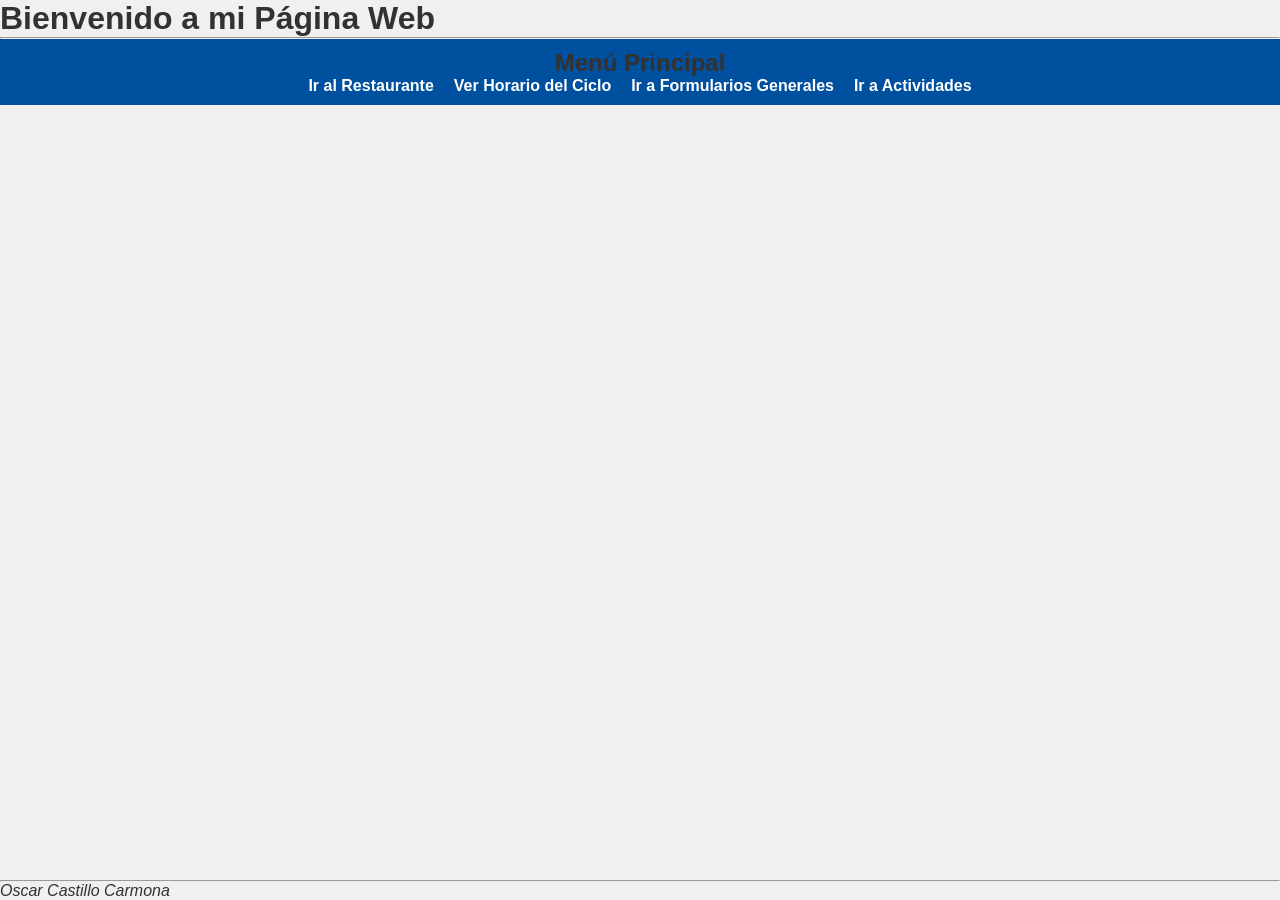
<file: index.html>
<!DOCTYPE html>
<html lang="es">
<head>
    <link rel="stylesheet" href="css/styles.css">
    <meta charset="UTF-8">
    <meta name="author" content="Oscar Cas">
    <meta name="description" content="Página principal de las actividades">
    <meta name="keywords" content="actividades, html, restaurante, horario, formularios">
    <title>Mis Actividades</title>
</head>
<body>

    <header>
        <h1>Bienvenido a mi Página Web</h1>
        <hr>
    </header>

    <nav>
        <h2>Menú Principal</h2>
        <ul>
            <li><a href="Restaurante/index.html">Ir al Restaurante</a></li>
            <li><a href="horario/index.html">Ver Horario del Ciclo</a></li>
            <li><a href="Formularios/index.html">Ir a Formularios Generales</a></li>
            <li><a href="actividades/index.html">Ir a Actividades</a></li>
        </ul>
    </nav>

    <main>
        <p></p>
    </main>

    <footer>
        <hr>
        <p><i>Oscar Castillo Carmona</i></p>
    </footer>

</body>
</html>
</file>
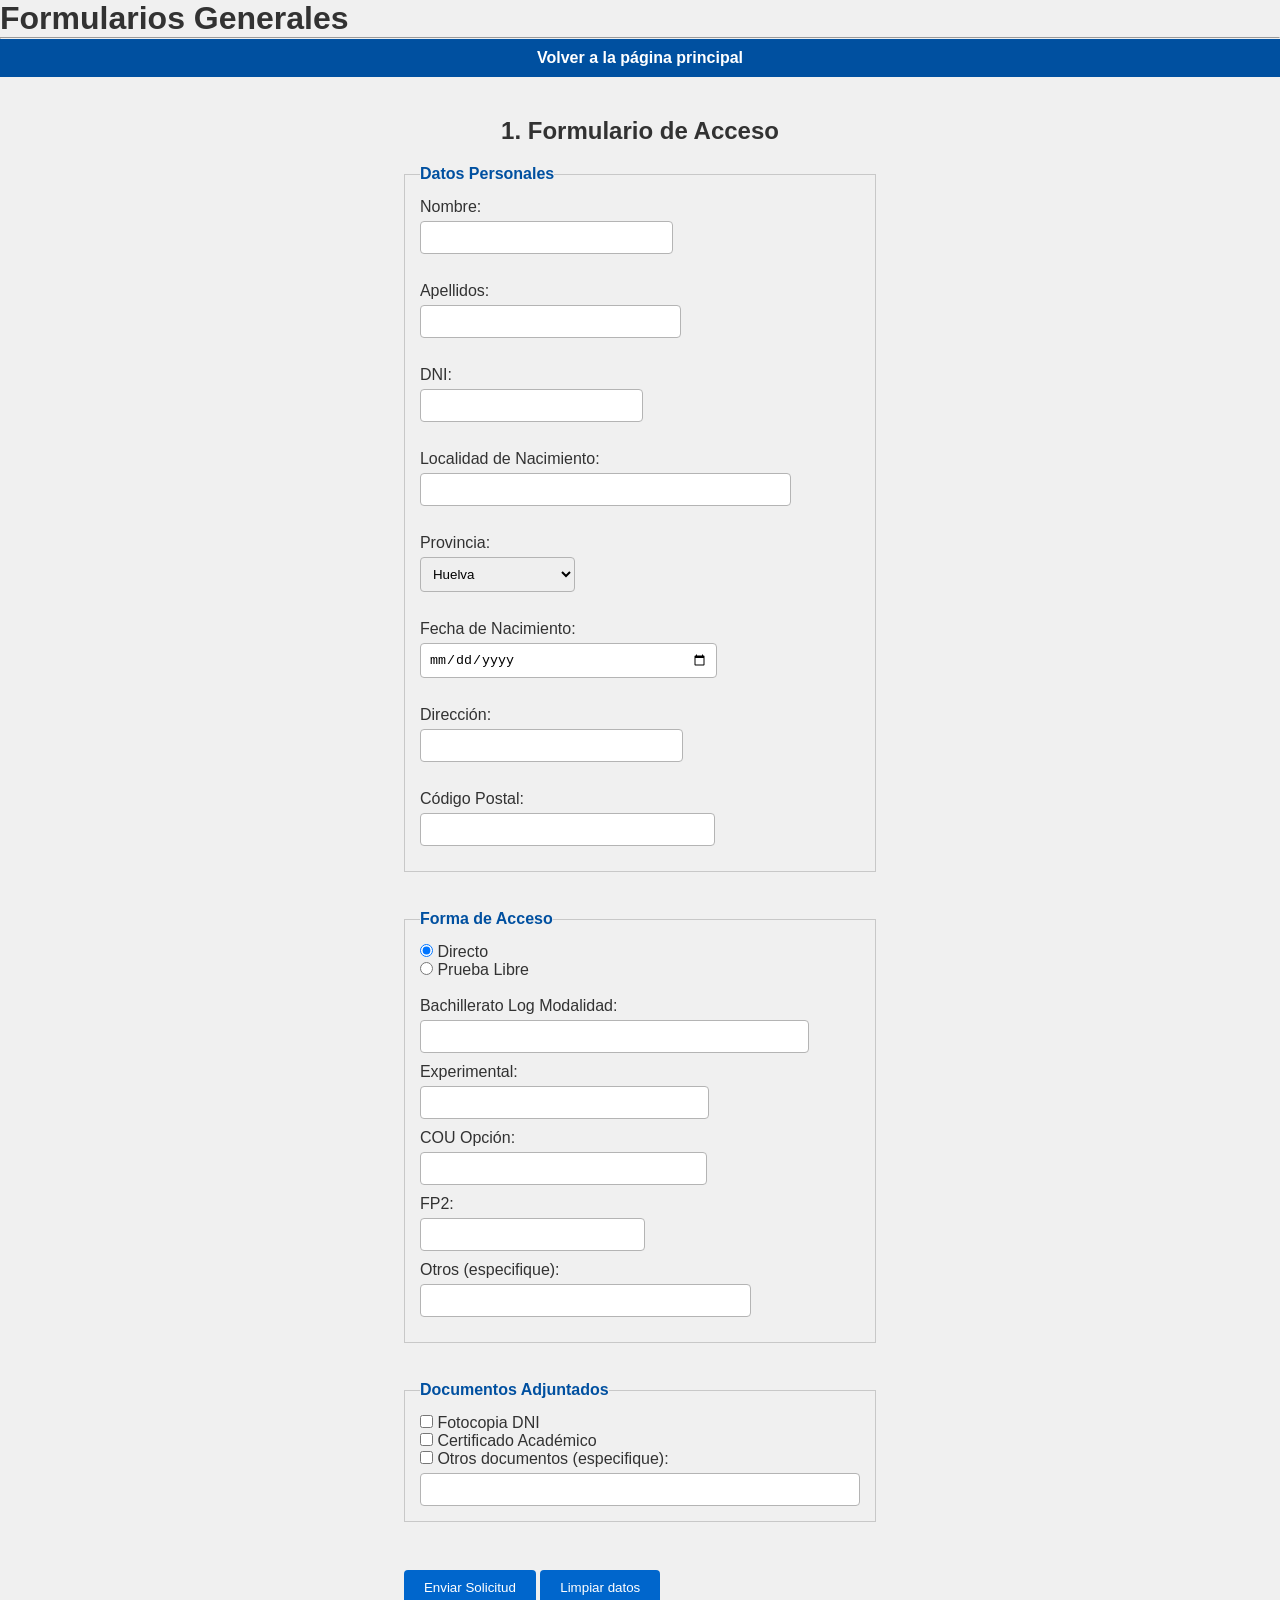
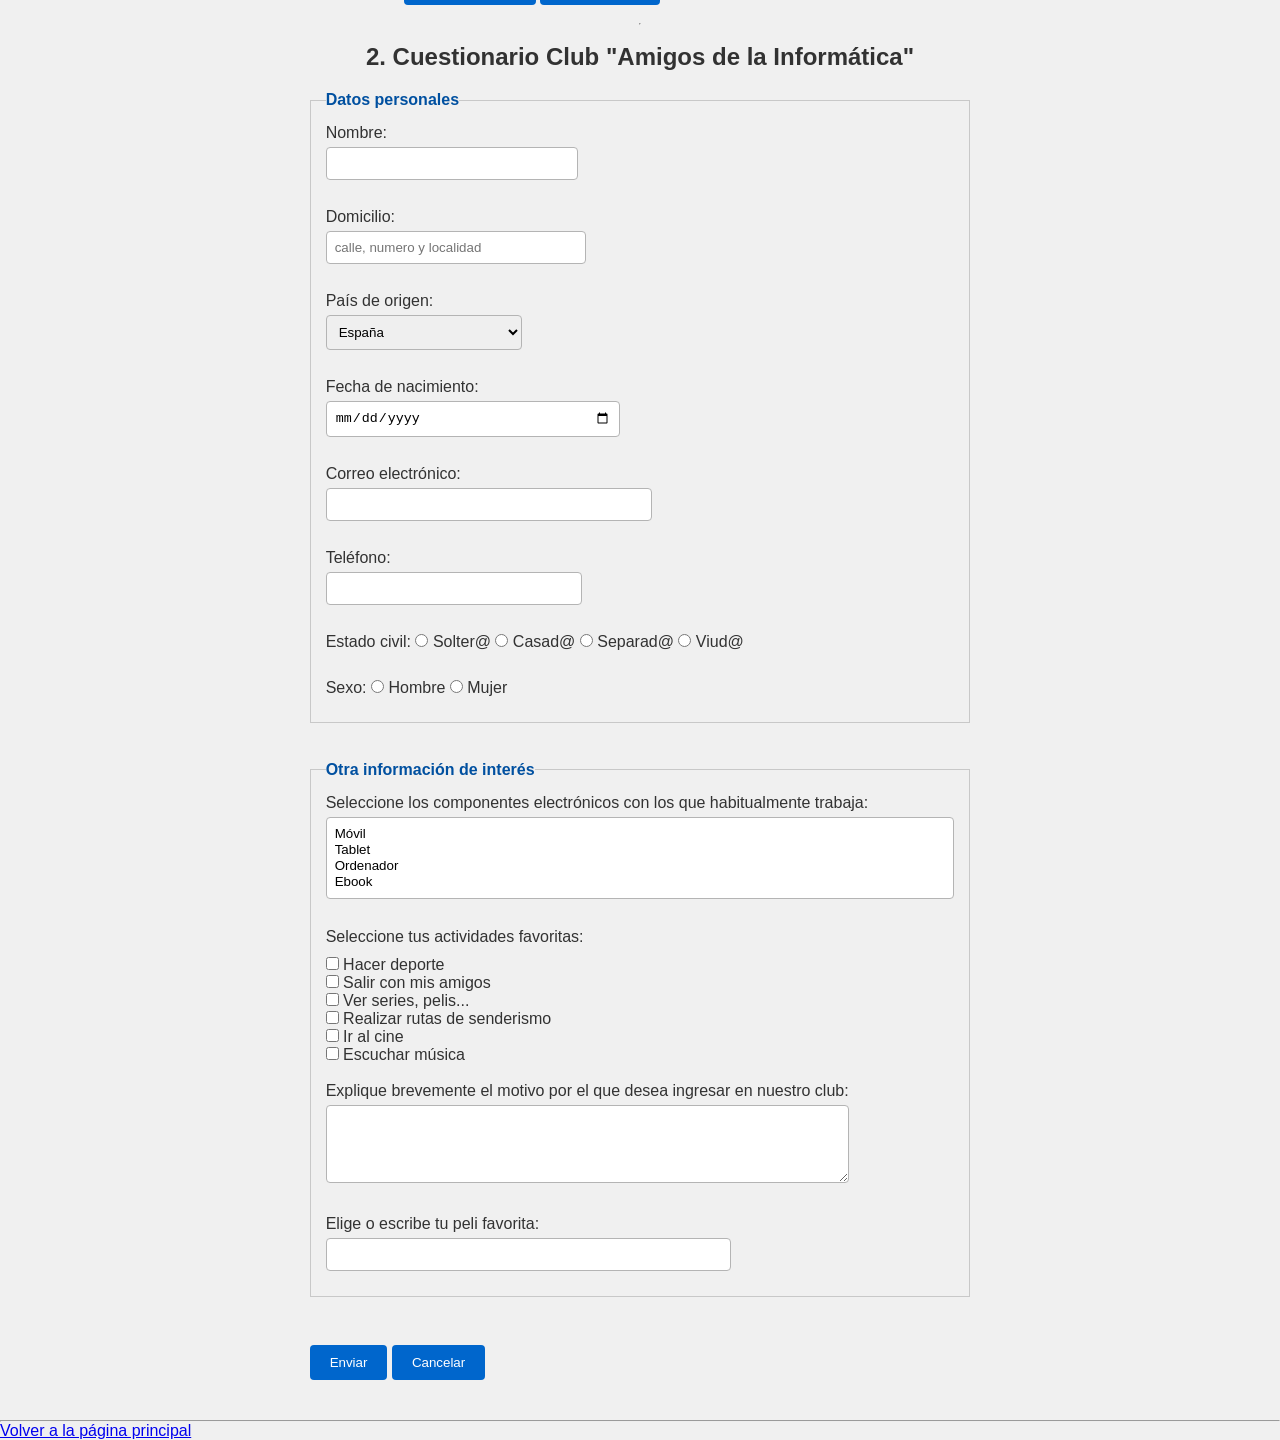
<file: Formularios/index.html>
<!DOCTYPE html>
<html lang="es">
<head>
    <link rel="stylesheet" href="css/styles.css">
    <meta charset="UTF-8">
    <meta name="author" content="Oscar Cas">
    <meta name="description" content="Formularios generales de acceso y club">
    <meta name="keywords" content="formularios, acceso, club, informatica">
    <title>Formularios Generales</title>
</head>
<body>

    <header>
        <h1>Formularios Generales</h1>
        <hr>
    </header>

    <nav>
        <p><a href="../index.html">Volver a la página principal</a></p>
    </nav>

    <main>
        <!-- FORMULARIO 1: DATOS PERSONALES -->
        <h2>1. Formulario de Acceso</h2>
        <form action="#" method="post">
            <fieldset>
                <legend>Datos Personales</legend>
                <label>Nombre: <input type="text" name="nombre"></label><br><br>
                <label>Apellidos: <input type="text" name="apellidos"></label><br><br>
                <label>DNI: <input type="text" name="dni"></label><br><br>
                <label>Localidad de Nacimiento: <input type="text" name="localidad"></label><br><br>
                <label>Provincia: 
                    <select name="provincia">
                        <option value="huelva">Huelva</option>
                        <option value="sevilla">Sevilla</option>
                        <option value="madrid">Madrid</option>
                    </select>
                </label><br><br>
                <label>Fecha de Nacimiento: <input type="date" name="fecha"></label><br><br>
                <label>Dirección: <input type="text" name="direccion"></label><br><br>
                <label>Código Postal: <input type="text" name="cp"></label>
            </fieldset>
            <br>
            <fieldset>
                <legend>Forma de Acceso</legend>
                <input type="radio" name="acceso" value="directo" checked> Directo<br>
                <input type="radio" name="acceso" value="prueba"> Prueba Libre<br><br>
                
                <label>Bachillerato Log Modalidad: <input type="text" name="bachillerato"></label><br>
                <label>Experimental: <input type="text" name="experimental"></label><br>
                <label>COU Opción: <input type="text" name="cou"></label><br>
                <label>FP2: <input type="text" name="fp2"></label><br>
                <label>Otros (especifique): <input type="text" name="otros"></label>
            </fieldset>
            <br>
            <fieldset>
                <legend>Documentos Adjuntados</legend>
                <input type="checkbox" name="fotocopia" value="si"> Fotocopia DNI<br>
                <input type="checkbox" name="certificado" value="si"> Certificado Académico<br>
                <input type="checkbox" name="otros_doc" value="si"> Otros documentos (especifique): <input type="text" name="especifique">
            </fieldset>
            <br>
            <input type="submit" value="Enviar Solicitud">
            <input type="reset" value="Limpiar datos">
        </form>

        <br><hr><br>

        <!-- FORMULARIO 2: CLUB DE INFORMÁTICA -->
        <h2>2. Cuestionario Club "Amigos de la Informática"</h2>
        <form action="#" method="post">
            <fieldset>
                <legend>Datos personales</legend>
                <label>Nombre: <input type="text" name="nombre_club"></label><br><br>
                <label>Domicilio: <input type="text" name="domicilio" placeholder="calle, numero y localidad"></label><br><br>
                <label>País de origen: 
                    <select name="pais">
                        <option value="espana">España</option>
                        <option value="francia">Francia</option>
                    </select>
                </label><br><br>
                <label>Fecha de nacimiento: <input type="date" name="fecha_club"></label><br><br>
                <label>Correo electrónico: <input type="email" name="email"></label><br><br>
                <label>Teléfono: <input type="tel" name="telefono"></label><br><br>
                
                <label>Estado civil:</label>
                <input type="radio" name="estado" value="soltero"> Solter@
                <input type="radio" name="estado" value="casado"> Casad@
                <input type="radio" name="estado" value="separado"> Separad@
                <input type="radio" name="estado" value="viudo"> Viud@<br><br>
                
                <label>Sexo:</label>
                <input type="radio" name="sexo" value="hombre"> Hombre
                <input type="radio" name="sexo" value="mujer"> Mujer
            </fieldset>
            <br>
            <fieldset>
                <legend>Otra información de interés</legend>
                <label>Seleccione los componentes electrónicos con los que habitualmente trabaja:
                    <select name="componentes" multiple size="4">
                        <option value="movil">Móvil</option>
                        <option value="tablet">Tablet</option>
                        <option value="ordenador">Ordenador</option>
                        <option value="ebook">Ebook</option>
                    </select>
                </label><br><br>

                <label>Seleccione tus actividades favoritas:</label><br>
                <input type="checkbox" name="actividades" value="deporte"> Hacer deporte<br>
                <input type="checkbox" name="actividades" value="amigos"> Salir con mis amigos<br>
                <input type="checkbox" name="actividades" value="series"> Ver series, pelis...<br>
                <input type="checkbox" name="actividades" value="senderismo"> Realizar rutas de senderismo<br>
                <input type="checkbox" name="actividades" value="cine"> Ir al cine<br>
                <input type="checkbox" name="actividades" value="musica"> Escuchar música<br><br>

                <label>Explique brevemente el motivo por el que desea ingresar en nuestro club:<br>
                    <textarea name="motivo" rows="4" cols="50"></textarea>
                </label><br><br>

                <label>Elige o escribe tu peli favorita: <input type="text" name="peli"></label>
            </fieldset>
            <br>
            <input type="submit" value="Enviar">
            <input type="reset" value="Cancelar">
        </form>
    </main>

    <footer>
        <hr>
        <p><a href="../index.html">Volver a la página principal</a></p>
    </footer>

</body>
</html>
</file>
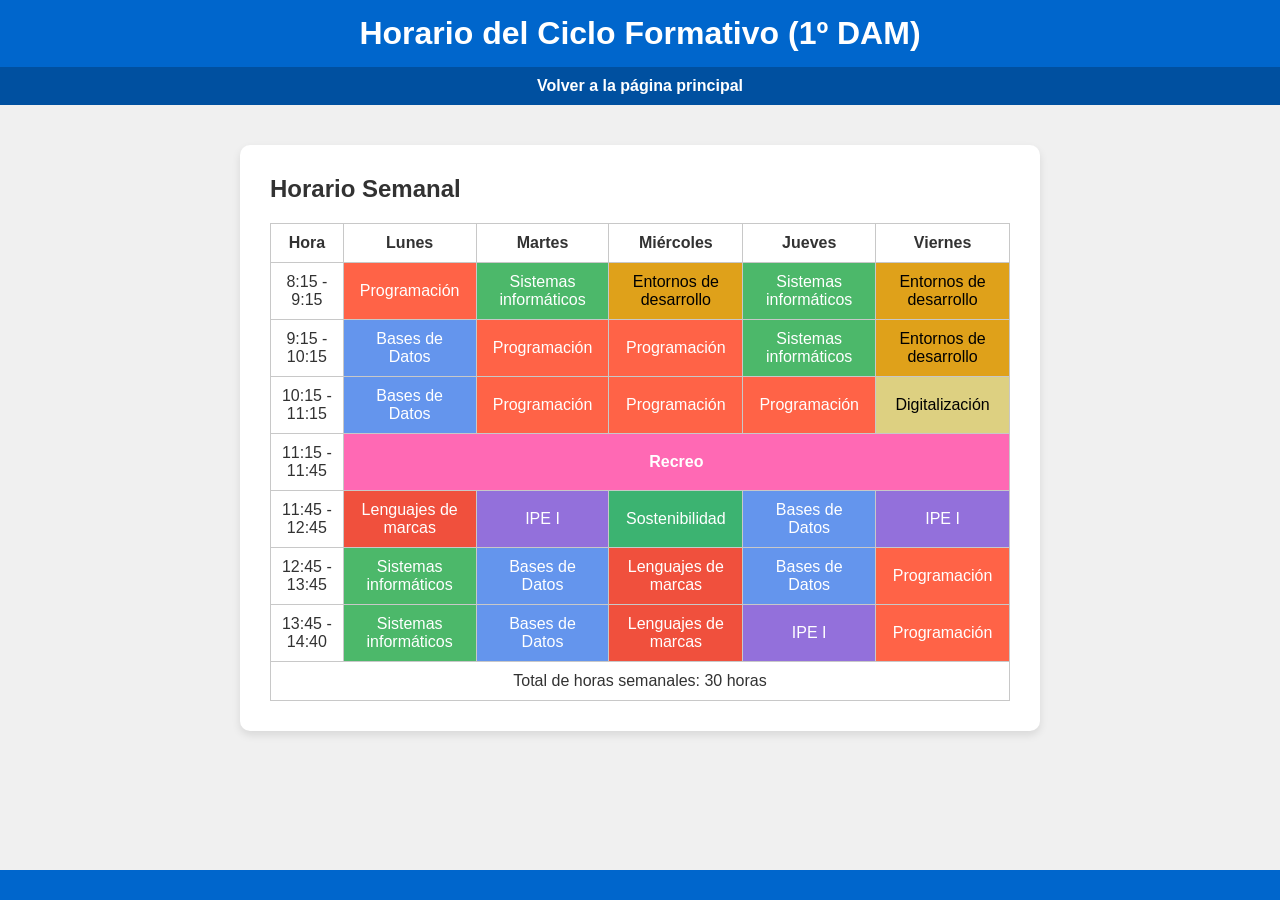
<file: horario/index.html>
<!DOCTYPE html>
<html lang="es">
<head>
    <link rel="stylesheet" href="css/styles.css">
    <meta charset="UTF-8">
    <meta name="author" content="Oscar Cas">
    <meta name="description" content="Horario del ciclo formativo 1º DAM">
    <meta name="keywords" content="horario, clases, ciclo, DAM">
    <title>Horario del Ciclo</title>
</head>
<body>

    <header class="estilo-cabecera-pie">
        <h1>Horario del Ciclo Formativo (1º DAM)</h1>
    </header>

    <nav>
        <ul>
            <li><a href="../index.html">Volver a la página principal</a></li>
        </ul>
    </nav>

    <main>
        <div class="contenedor-principal">
            <h2>Horario Semanal</h2>
            <table>
                <thead>
                    <tr>
                        <th>Hora</th>
                        <th>Lunes</th>
                        <th>Martes</th>
                        <th>Miércoles</th>
                        <th>Jueves</th>
                        <th>Viernes</th>
                    </tr>
                </thead>
                <tbody>
                    <!-- FILA 1 -->
                    <tr>
                        <td>8:15 - 9:15</td>
                        <td class="modulo-programacion">Programación</td>
                        <td class="modulo-sistemas">Sistemas informáticos</td>
                        <td class="modulo-entornos">Entornos de desarrollo</td>
                        <td class="modulo-sistemas">Sistemas informáticos</td>
                        <td class="modulo-entornos">Entornos de desarrollo</td>
                    </tr>
                    <!-- FILA 2 -->
                    <tr>
                        <td>9:15 - 10:15</td>
                        <td class="modulo-basesdatos">Bases de Datos</td>
                        <td class="modulo-programacion">Programación</td>
                        <td class="modulo-programacion">Programación</td>
                        <td class="modulo-sistemas">Sistemas informáticos</td>
                        <td class="modulo-entornos">Entornos de desarrollo</td>
                    </tr>
                    <!-- FILA 3 -->
                    <tr>
                        <td>10:15 - 11:15</td>
                        <td class="modulo-basesdatos">Bases de Datos</td>
                        <td class="modulo-programacion">Programación</td>
                        <td class="modulo-programacion">Programación</td>
                        <td class="modulo-programacion">Programación</td>
                        <td class="modulo-digitalizacion">Digitalización</td>
                    </tr>
                    <!-- FILA RECREO -->
                    <tr>
                        <td>11:15 - 11:45</td>
                        <td colspan="5" class="modulo-recreo">Recreo</td>
                    </tr>
                    <!-- FILA 5 -->
                    <tr>
                        <td>11:45 - 12:45</td>
                        <td class="modulo-lenguajes">Lenguajes de marcas</td>
                        <td class="modulo-ipe">IPE I</td>
                        <td class="modulo-sostenibilidad">Sostenibilidad</td>
                        <td class="modulo-basesdatos">Bases de Datos</td>
                        <td class="modulo-ipe">IPE I</td>
                    </tr>
                    <!-- FILA 6 -->
                    <tr>
                        <td>12:45 - 13:45</td>
                        <td class="modulo-sistemas">Sistemas informáticos</td>
                        <td class="modulo-basesdatos">Bases de Datos</td>
                        <td class="modulo-lenguajes">Lenguajes de marcas</td>
                        <td class="modulo-basesdatos">Bases de Datos</td>
                        <td class="modulo-programacion">Programación</td>
                    </tr>
                    <!-- FILA 7 -->
                    <tr>
                        <td>13:45 - 14:40</td>
                        <td class="modulo-sistemas">Sistemas informáticos</td>
                        <td class="modulo-basesdatos">Bases de Datos</td>
                        <td class="modulo-lenguajes">Lenguajes de marcas</td>
                        <td class="modulo-ipe">IPE I</td>
                        <td class="modulo-programacion">Programación</td>
                    </tr>
                </tbody>
                <tfoot>
                    <tr>
                        <td colspan="6">Total de horas semanales: 30 horas</td>
                    </tr>
                </tfoot>
            </table>
        </div>
    </main>

    <footer class="estilo-cabecera-pie">

    </footer>

</body>
</html>
</file>
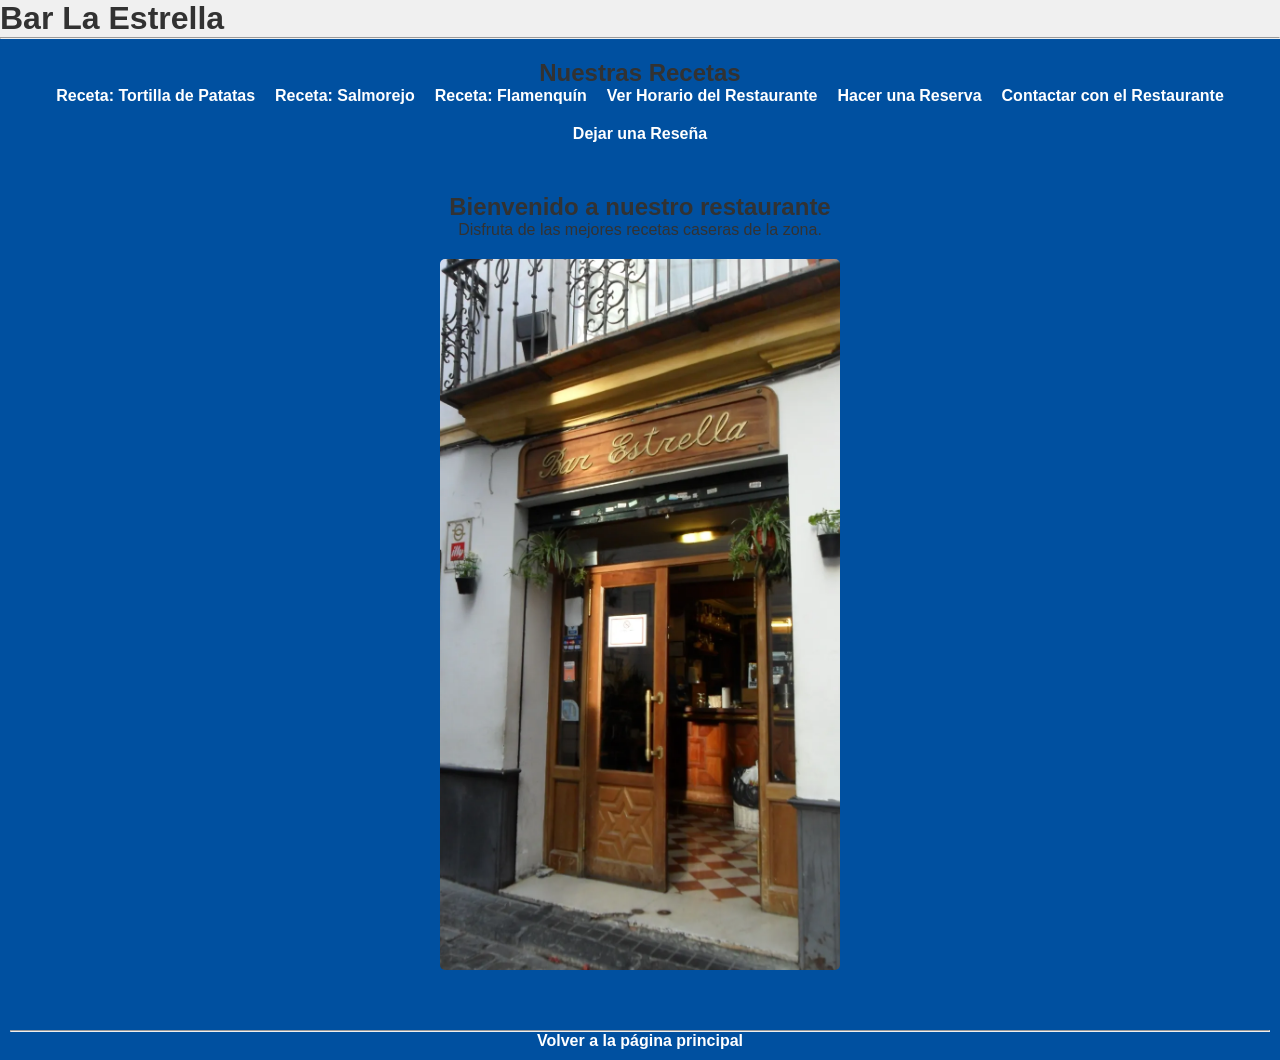
<file: Restaurante/index.html>
<!DOCTYPE html>
<html lang="es">
<head>
    <link rel="stylesheet" href="css/styles.css">
    <meta charset="UTF-8">
    <meta name="author" content="Oscar Cas">
    <meta name="description" content="Menú principal del Bar La Estrella">
    <meta name="keywords" content="restaurante, bar, recetas, tortilla, salmorejo, flamenquin, horario">
    <link rel="icon" href="img/favicon.png" type="image/png">
    <title>Bar La Estrella - Inicio</title>
</head>
<body>

    <header>
        <h1>Bar La Estrella</h1>
        <hr>
    </header>

    <nav>
            <nav>
        <h2>Nuestras Recetas</h2>
        <ul>
            <li><a href="tortillapatatas.html">Receta: Tortilla de Patatas</a></li>
            <li><a href="salmorejo.html">Receta: Salmorejo</a></li>
            <li><a href="flamenquin.html">Receta: Flamenquín</a></li>
            <li><a href="horario.html">Ver Horario del Restaurante</a></li>
            <li><a href="reserva.html">Hacer una Reserva</a></li>
            <li><a href="contacto.html">Contactar con el Restaurante</a></li>
            <li><a href="resena.html">Dejar una Reseña</a></li>
        </ul>
    </nav>

    <main>
        <h2>Bienvenido a nuestro restaurante</h2>
        <p>Disfruta de las mejores recetas caseras de la zona.</p>
        <img src="img/local.png" alt="Fachada del Bar La Estrella" width="400">
    </main>

    <footer>
        <hr>
        <p><a href="../index.html">Volver a la página principal</a></p>
    </footer>

</body>
</html>
</file>
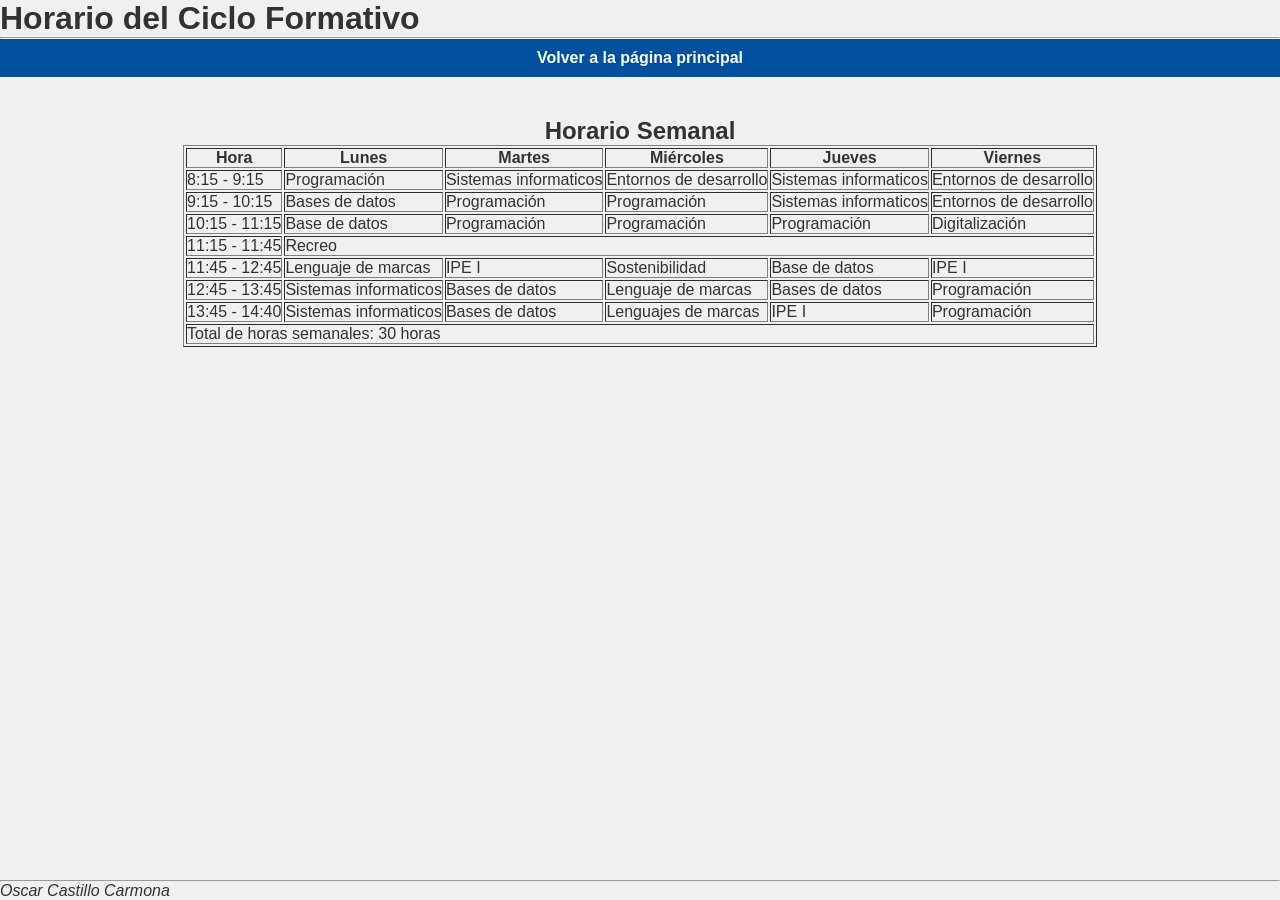
<file: Restaurante/horario/index.html>
<!DOCTYPE html>
<html lang="es">
<head>
    <link rel="stylesheet" href="../css/styles.css">
    <meta charset="UTF-8">
    <meta name="author" content="Oscar Cas">
    <meta name="description" content="Horario del ciclo formativo">
    <meta name="keywords" content="horario, ciclo, clases">
    <title>Horario del Ciclo</title>
</head>
<body>

    <header>
        <h1>Horario del Ciclo Formativo</h1>
        <hr>
    </header>

    <nav>
        <p><a href="../index.html">Volver a la página principal</a></p>
    </nav>

    <main>
        <h2>Horario Semanal</h2>
        <table border="1">
            <thead>
                <tr>
                    <th>Hora</th>
                    <th>Lunes</th>
                    <th>Martes</th>
                    <th>Miércoles</th>
                    <th>Jueves</th>
                    <th>Viernes</th>
                </tr>
            </thead>
            <tbody>
                <tr>
                    <td>8:15 - 9:15</td>
                    <td>Programación</td>
                    <td>Sistemas informaticos</td>
                    <td>Entornos de desarrollo</td>
                    <td>Sistemas informaticos</td>
                    <td>Entornos de desarrollo</td>
                </tr>
                <tr>
                    <td>9:15 - 10:15</td>
                    <td>Bases de datos</td>
                    <td>Programación</td>
                    <td>Programación</td>
                    <td>Sistemas informaticos</td>
                    <td>Entornos de desarrollo</td>
                </tr>
                <tr>
                    <td>10:15 - 11:15</td>
                    <td>Base de datos</td>
                    <td>Programación</td>
                    <td>Programación</td>
                    <td>Programación</td>
                    <td>Digitalización</td>
                </tr>
                <tr>
                    <td>11:15 - 11:45</td>
                    <td colspan="5">Recreo</td>
                </tr>
                <tr>
                    <td>11:45 - 12:45</td>
                    <td>Lenguaje de marcas</td>
                    <td>IPE I</td>
                    <td>Sostenibilidad</td>
                    <td>Base de datos</td>
                    <td>IPE I</td>
                </tr>
                <tr>
                    <td>12:45 - 13:45</td>
                    <td>Sistemas informaticos</td>
                    <td>Bases de datos</td>
                    <td>Lenguaje de marcas</td>
                    <td>Bases de datos</td>
                    <td>Programación</td>
                </tr>
                <tr>
                    <td>13:45 - 14:40</td>
                    <td>Sistemas informaticos</td>
                    <td>Bases de datos</td>
                    <td>Lenguajes de marcas</td>
                    <td>IPE I</td>
                    <td>Programación</td>
                </tr>
            </tbody>
            <tfoot>
                <tr>
                    <td colspan="6">Total de horas semanales: 30 horas</td>
                </tr>
            </tfoot>
        </table>
    </main>

    <footer>
        <hr>
        <p><i>Oscar Castillo Carmona</i></p>
    </footer>

</body>
</html>
</file>
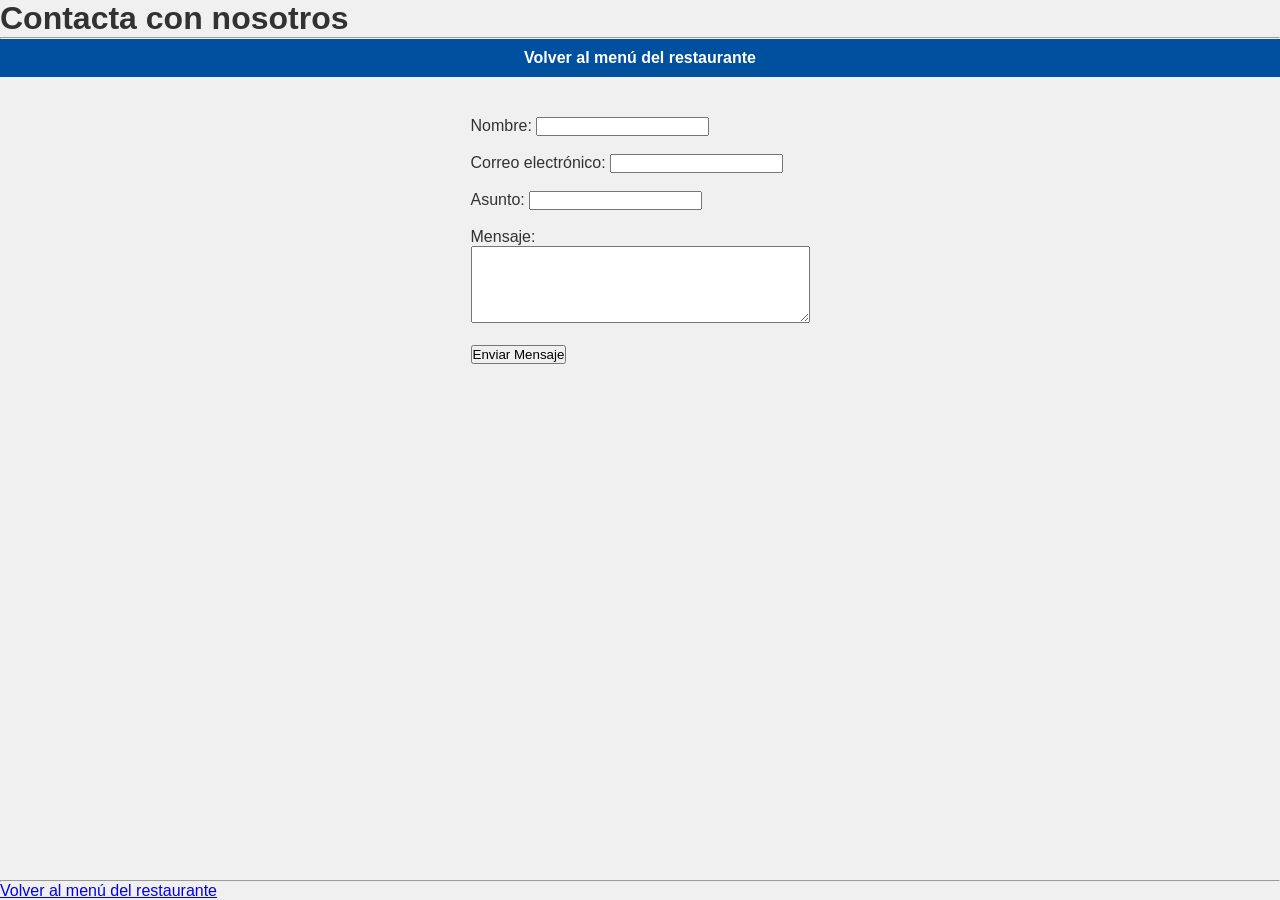
<file: Restaurante/contacto.html>
<!DOCTYPE html>
<html lang="es">
<head>
   <link rel="stylesheet" href="css/styles.css">
    <meta charset="UTF-8">
    <meta name="author" content="Oscar Cas">
    <meta name="description" content="Formulario de contacto del Bar La Estrella">
    <meta name="keywords" content="contacto, formulario, restaurante">
    <title>Contacto - Bar La Estrella</title>
</head>
<body>

    <header>
        <h1>Contacta con nosotros</h1>
        <hr>
    </header>

    <nav>
        <p><a href="index.html">Volver al menú del restaurante</a></p>
    </nav>

    <main>
        <form action="#" method="post">
            <label>Nombre: <input type="text" name="nombre_contacto"></label><br><br>
            <label>Correo electrónico: <input type="email" name="email_contacto"></label><br><br>
            <label>Asunto: <input type="text" name="asunto"></label><br><br>
            <label>Mensaje:<br>
                <textarea name="mensaje_contacto" rows="5" cols="40"></textarea>
            </label><br><br>
            
            <input type="submit" value="Enviar Mensaje">
        </form>
    </main>

    <footer>
        <hr>
        <p><a href="index.html">Volver al menú del restaurante</a></p>
    </footer>

</body>
</html>
</file>
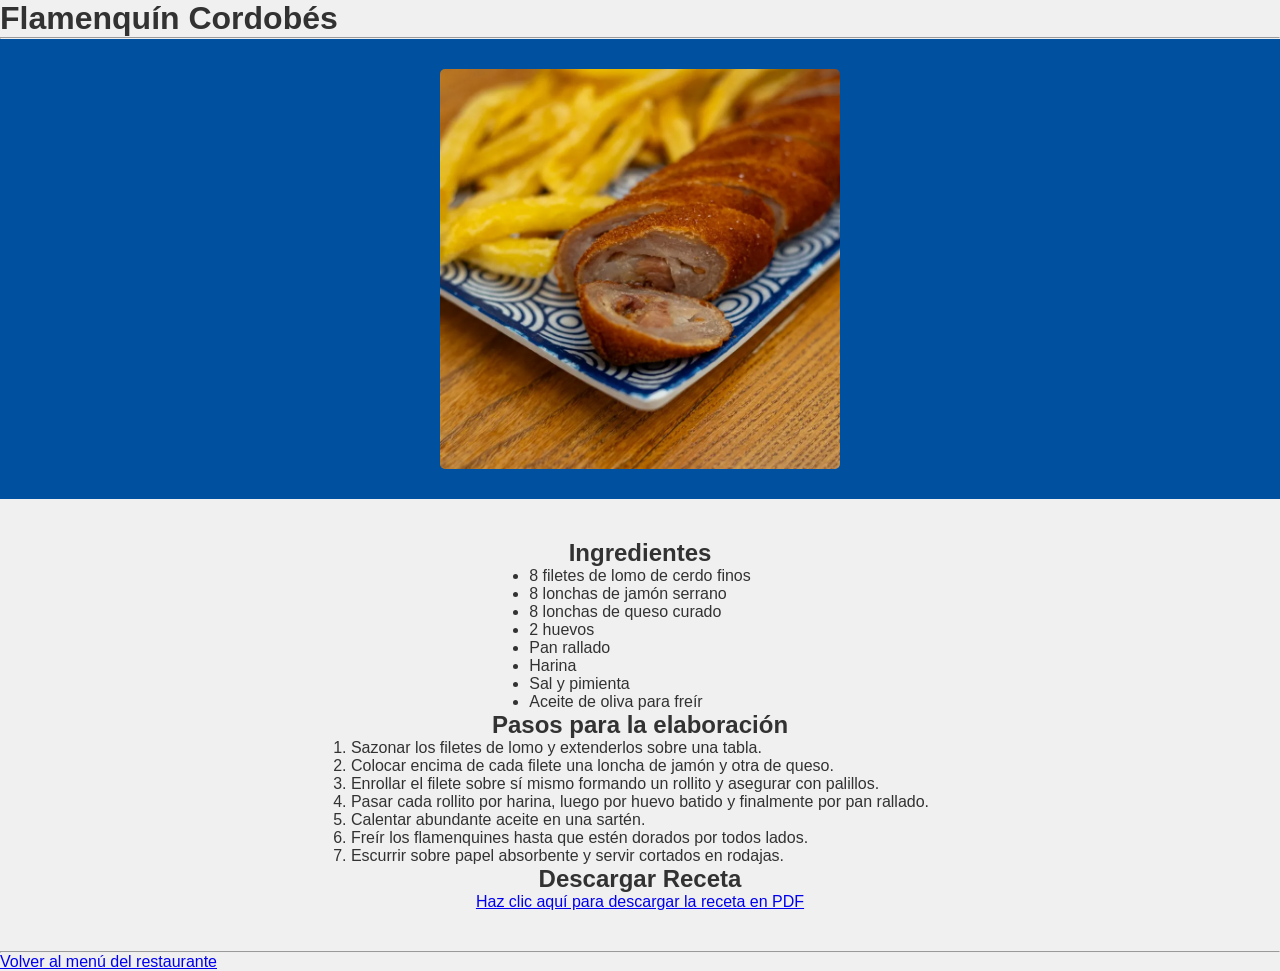
<file: Restaurante/flamenquin.html>
<!DOCTYPE html>
<html lang="es">
<head>
    <link rel="stylesheet" href="css/styles.css">
    <meta charset="UTF-8">
    <meta name="author" content="Oscar Cas">
    <meta name="description" content="Receta de Flamenquín Cordobés del Bar La Estrella">
    <meta name="keywords" content="receta, flamenquin, cordobes, carne, bar la estrella">
    <link rel="icon" href="img/favicon.png" type="image/png">
    <title>Flamenquín Cordobés - Bar La Estrella</title>
</head>
<body>

    <header>
        <h1>Flamenquín Cordobés</h1>
        <hr>
    </header>

    <nav>
        <img src="img/flamenquin.png" alt="Flamenquín Cordobés cortado en rodajas" width="400">
    </nav>

    <main>
        <h2>Ingredientes</h2>
        <ul>
            <li>8 filetes de lomo de cerdo finos</li>
            <li>8 lonchas de jamón serrano</li>
            <li>8 lonchas de queso curado</li>
            <li>2 huevos</li>
            <li>Pan rallado</li>
            <li>Harina</li>
            <li>Sal y pimienta</li>
            <li>Aceite de oliva para freír</li>
        </ul>

        <h2>Pasos para la elaboración</h2>
        <ol>
            <li>Sazonar los filetes de lomo y extenderlos sobre una tabla.</li>
            <li>Colocar encima de cada filete una loncha de jamón y otra de queso.</li>
            <li>Enrollar el filete sobre sí mismo formando un rollito y asegurar con palillos.</li>
            <li>Pasar cada rollito por harina, luego por huevo batido y finalmente por pan rallado.</li>
            <li>Calentar abundante aceite en una sartén.</li>
            <li>Freír los flamenquines hasta que estén dorados por todos lados.</li>
            <li>Escurrir sobre papel absorbente y servir cortados en rodajas.</li>
        </ol>

        <h2>Descargar Receta</h2>
        <p>
            <a href="pdf/receta_flamenquin.pdf" target="_blank">Haz clic aquí para descargar la receta en PDF</a>
        </p>
    </main>

    <footer>
        <hr>
        <p><a href="index.html">Volver al menú del restaurante</a></p>
    </footer>

</body>
</html>
</file>
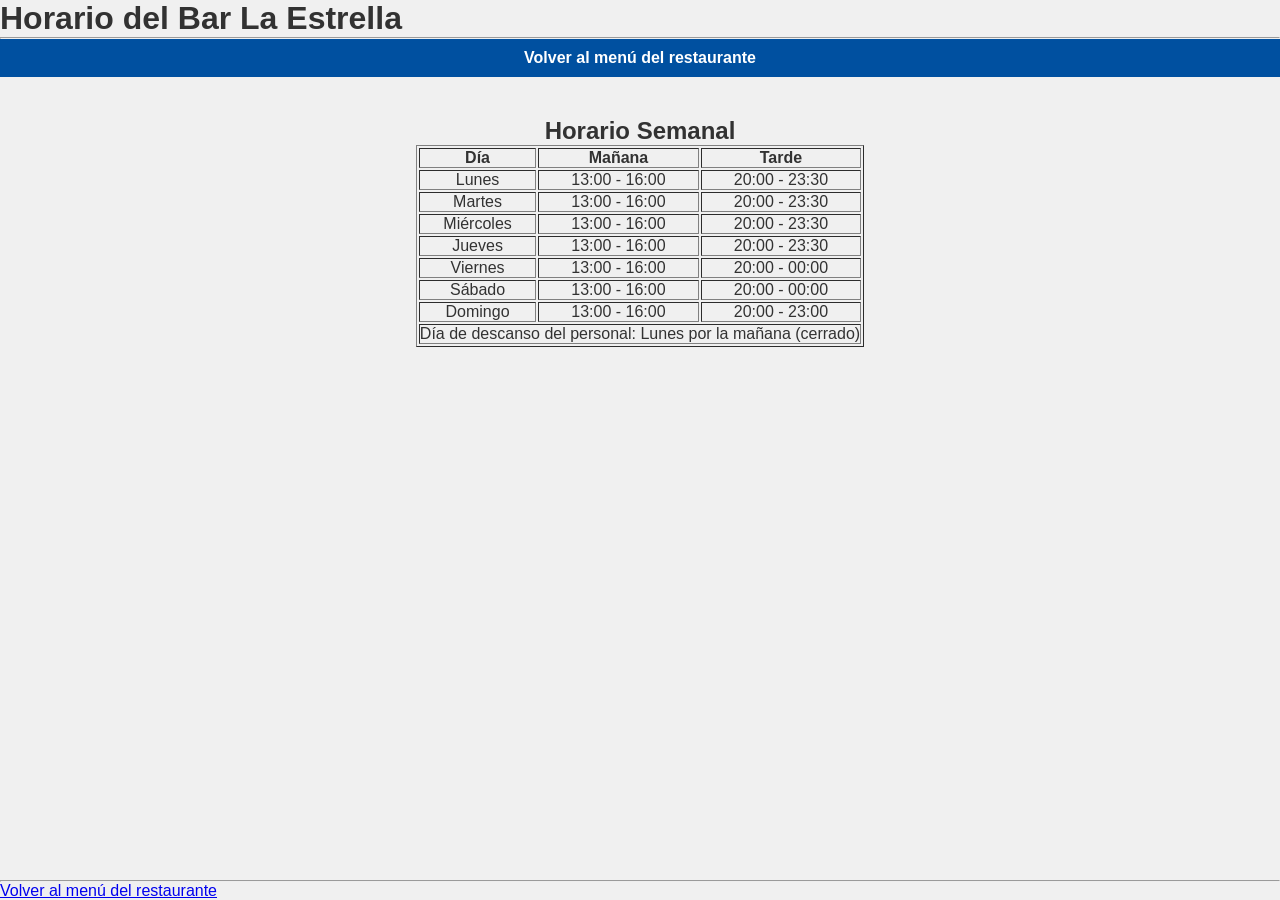
<file: Restaurante/horario.html>
<!DOCTYPE html>
<html lang="es">
<head>
    <link rel="stylesheet" href="../css/styles.css">
    <meta charset="UTF-8">
    <meta name="author" content="Oscar Cas">
    <meta name="description" content="Horario del Bar La Estrella">
    <meta name="keywords" content="horario, restaurante, bar la estrella">
    <title>Horario - Bar La Estrella</title>
</head>
<body>

    <header>
        <h1>Horario del Bar La Estrella</h1>
        <hr>
    </header>

    <nav>
        <p><a href="index.html">Volver al menú del restaurante</a></p>
    </nav>

    <main>
        <h2>Horario Semanal</h2>
        <table border="1">
            <thead>
                <tr>
                    <th>Día</th>
                    <th>Mañana</th>
                    <th>Tarde</th>
                </tr>
            </thead>
            <tbody>
                <tr>
                    <td>Lunes</td>
                    <td>13:00 - 16:00</td>
                    <td>20:00 - 23:30</td>
                </tr>
                <tr>
                    <td>Martes</td>
                    <td>13:00 - 16:00</td>
                    <td>20:00 - 23:30</td>
                </tr>
                <tr>
                    <td>Miércoles</td>
                    <td>13:00 - 16:00</td>
                    <td>20:00 - 23:30</td>
                </tr>
                <tr>
                    <td>Jueves</td>
                    <td>13:00 - 16:00</td>
                    <td>20:00 - 23:30</td>
                </tr>
                <tr>
                    <td>Viernes</td>
                    <td>13:00 - 16:00</td>
                    <td>20:00 - 00:00</td>
                </tr>
                <tr>
                    <td>Sábado</td>
                    <td>13:00 - 16:00</td>
                    <td>20:00 - 00:00</td>
                </tr>
                <tr>
                    <td>Domingo</td>
                    <td>13:00 - 16:00</td>
                    <td>20:00 - 23:00</td>
                </tr>
            </tbody>
            <tfoot>
                <tr>
                    <td colspan="3">Día de descanso del personal: Lunes por la mañana (cerrado)</td>
                </tr>
            </tfoot>
        </table>
    </main>

    <footer>
        <hr>
        <p><a href="index.html">Volver al menú del restaurante</a></p>
    </footer>

</body>
</html>
</file>
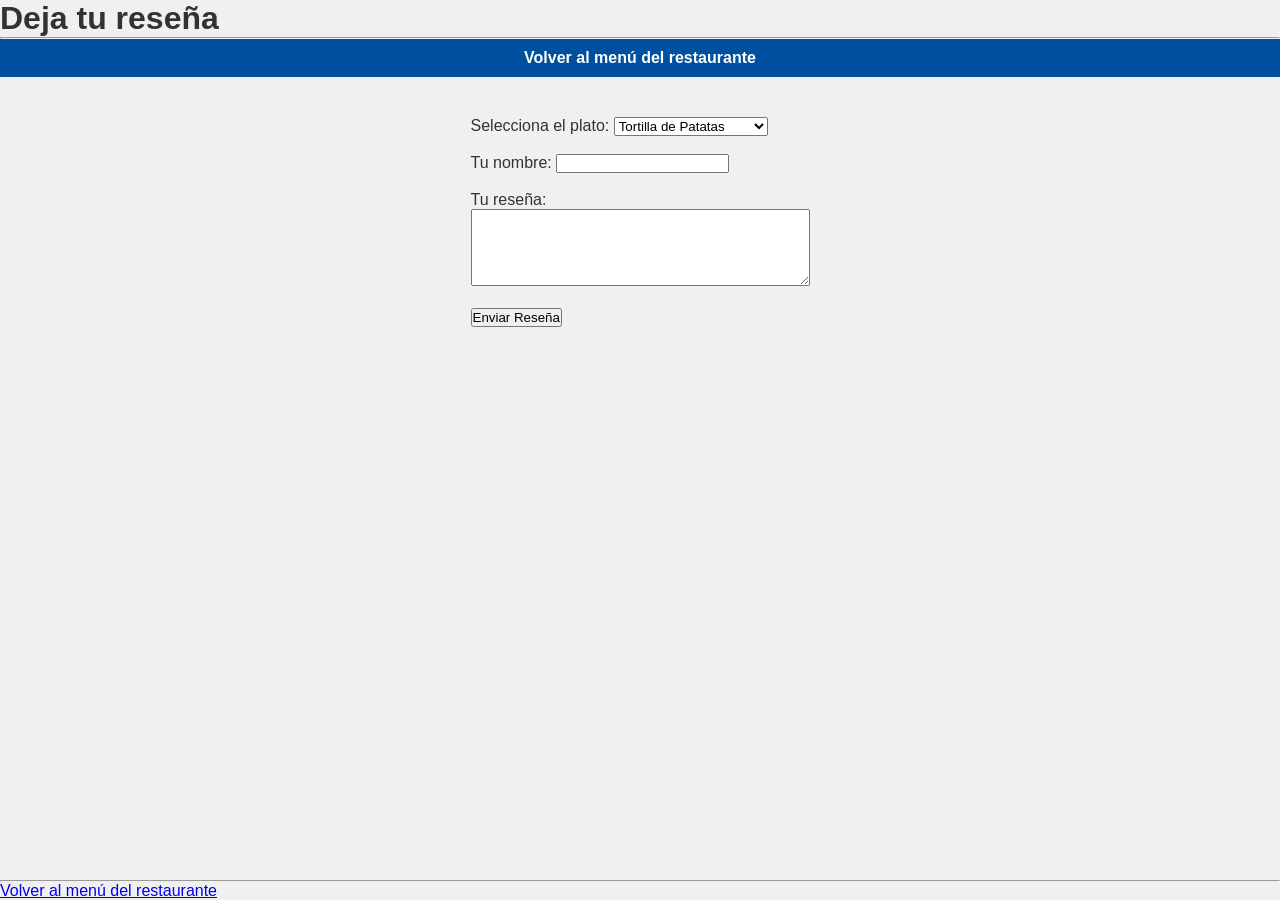
<file: Restaurante/resena.html>
<!DOCTYPE html>
<html lang="es">
<head>
    <link rel="stylesheet" href="css/styles.css">
    <meta charset="UTF-8">
    <meta name="author" content="Oscar Cas">
    <meta name="description" content="Formulario de reseña del Bar La Estrella">
    <meta name="keywords" content="reseña, opinion, formulario, restaurante">
    <title>Dejar una Reseña - Bar La Estrella</title>
</head>
<body>

    <header>
        <h1>Deja tu reseña</h1>
        <hr>
    </header>

    <nav>
        <p><a href="index.html">Volver al menú del restaurante</a></p>
    </nav>

    <main>
        <form action="#" method="post">
            <label>Selecciona el plato:
                <select name="plato">
                    <option value="tortilla">Tortilla de Patatas</option>
                    <option value="salmorejo">Salmorejo Cordobés</option>
                    <option value="flamenquin">Flamenquín Cordobés</option>
                </select>
            </label><br><br>

            <label>Tu nombre: <input type="text" name="nombre_resena"></label><br><br>

            <label>Tu reseña:<br>
                <textarea name="texto_resena" rows="5" cols="40"></textarea>
            </label><br><br>
            
            <input type="submit" value="Enviar Reseña">
        </form>
    </main>

    <footer>
        <hr>
        <p><a href="index.html">Volver al menú del restaurante</a></p>
    </footer>

</body>
</html>
</file>
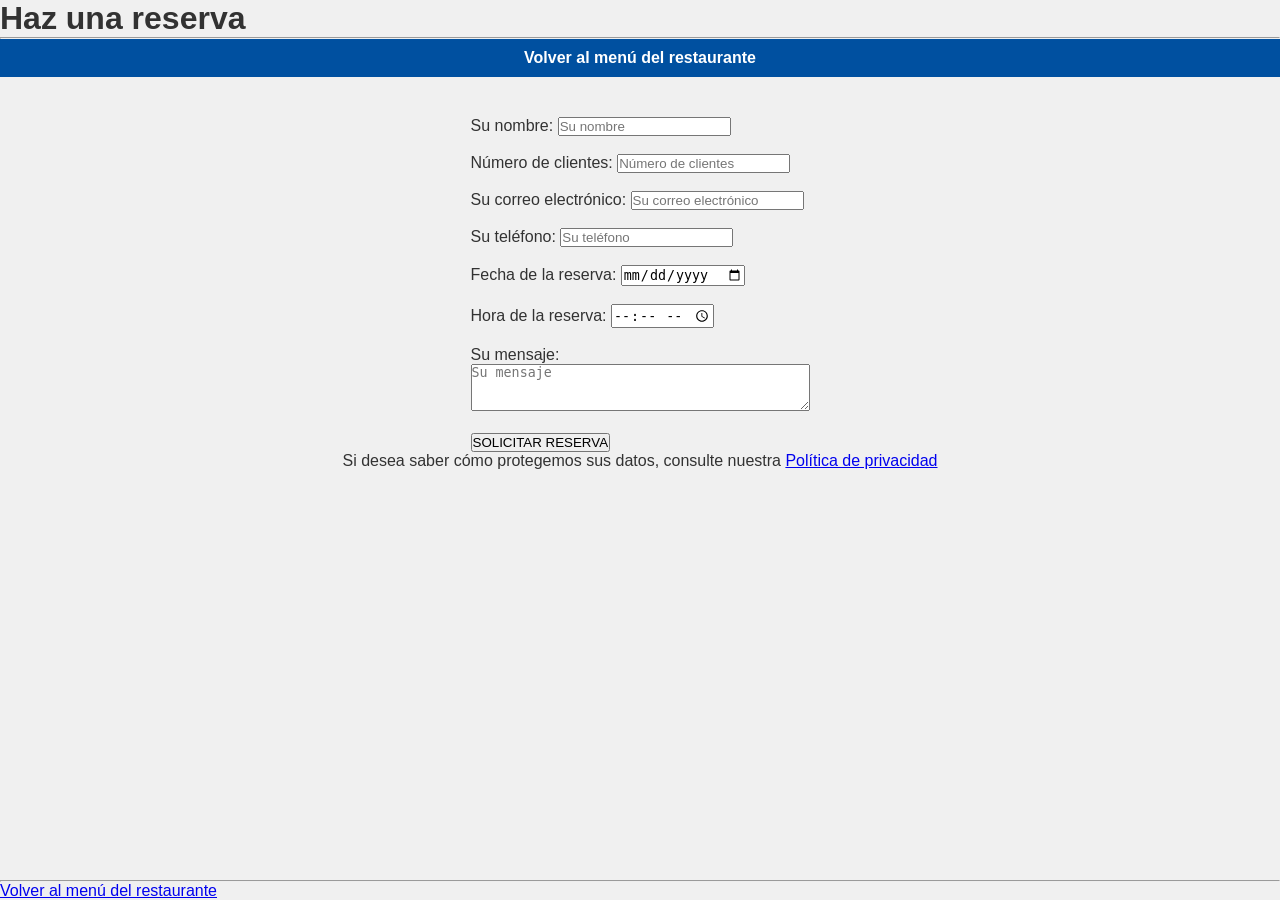
<file: Restaurante/reserva.html>
<!DOCTYPE html>
<html lang="es">
<head>
    <link rel="stylesheet" href="css/styles.css">
    <meta charset="UTF-8">
    <meta name="author" content="Oscar Cas">
    <meta name="description" content="Formulario de reserva del Bar La Estrella">
    <meta name="keywords" content="reserva, formulario, restaurante">
    <title>Hacer una Reserva - Bar La Estrella</title>
</head>
<body>

    <header>
        <h1>Haz una reserva</h1>
        <hr>
    </header>

    <nav>
        <p><a href="index.html">Volver al menú del restaurante</a></p>
    </nav>

    <main>
        <form action="#" method="post">
            <label>Su nombre: <input type="text" name="nombre_reserva" placeholder="Su nombre"></label><br><br>
            <label>Número de clientes: <input type="number" name="clientes" placeholder="Número de clientes"></label><br><br>
            <label>Su correo electrónico: <input type="email" name="email_reserva" placeholder="Su correo electrónico"></label><br><br>
            <label>Su teléfono: <input type="tel" name="telefono_reserva" placeholder="Su teléfono"></label><br><br>
            <label>Fecha de la reserva: <input type="date" name="fecha_reserva"></label><br><br>
            <label>Hora de la reserva: <input type="time" name="hora_reserva"></label><br><br>
            <label>Su mensaje:<br>
                <textarea name="mensaje_reserva" rows="3" cols="40" placeholder="Su mensaje"></textarea>
            </label><br><br>
            
            <input type="submit" value="SOLICITAR RESERVA">
        </form>
        <p>Si desea saber cómo protegemos sus datos, consulte nuestra <a href="#">Política de privacidad</a></p>
    </main>

    <footer>
        <hr>
        <p><a href="index.html">Volver al menú del restaurante</a></p>
    </footer>

</body>
</html>
</file>
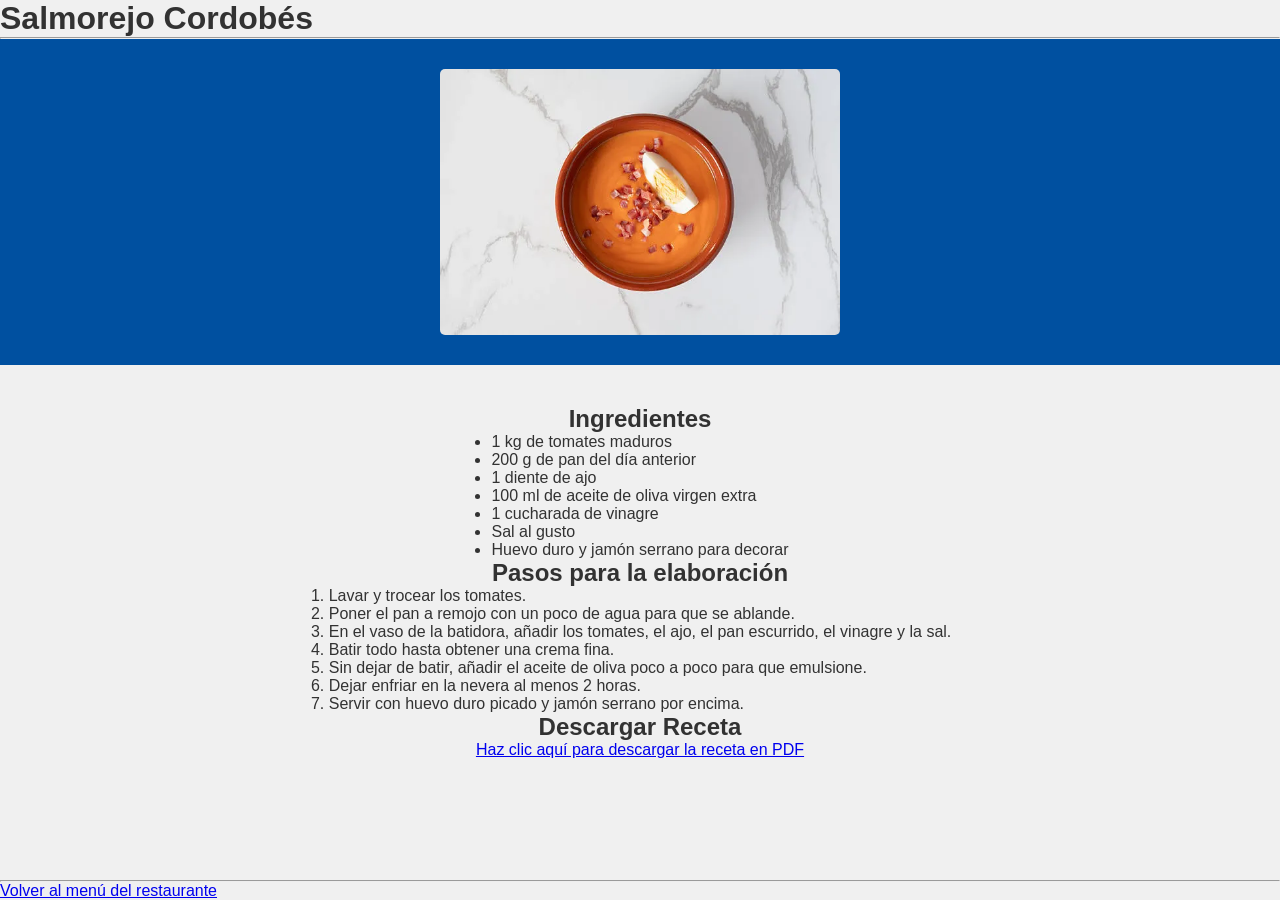
<file: Restaurante/salmorejo.html>
<!DOCTYPE html>
<html lang="es">
<head>
   <link rel="stylesheet" href="css/styles.css">
    <meta charset="UTF-8">
    <meta name="author" content="Oscar Cas">
    <meta name="description" content="Receta de Salmorejo Cordobés del Bar La Estrella">
    <meta name="keywords" content="receta, salmorejo, cordobes, sopa fria, bar la estrella">
    <link rel="icon" href="img/favicon.png" type="image/png">
    <title>Salmorejo Cordobés - Bar La Estrella</title>
</head>
<body>

    <header>
        <h1>Salmorejo Cordobés</h1>
        <hr>
    </header>

    <nav>
        <img src="img/salmorejo.png" alt="Salmorejo Cordobés con huevo y jamón" width="400">
    </nav>

    <main>
        <h2>Ingredientes</h2>
        <ul>
            <li>1 kg de tomates maduros</li>
            <li>200 g de pan del día anterior</li>
            <li>1 diente de ajo</li>
            <li>100 ml de aceite de oliva virgen extra</li>
            <li>1 cucharada de vinagre</li>
            <li>Sal al gusto</li>
            <li>Huevo duro y jamón serrano para decorar</li>
        </ul>

        <h2>Pasos para la elaboración</h2>
        <ol>
            <li>Lavar y trocear los tomates.</li>
            <li>Poner el pan a remojo con un poco de agua para que se ablande.</li>
            <li>En el vaso de la batidora, añadir los tomates, el ajo, el pan escurrido, el vinagre y la sal.</li>
            <li>Batir todo hasta obtener una crema fina.</li>
            <li>Sin dejar de batir, añadir el aceite de oliva poco a poco para que emulsione.</li>
            <li>Dejar enfriar en la nevera al menos 2 horas.</li>
            <li>Servir con huevo duro picado y jamón serrano por encima.</li>
        </ol>

        <h2>Descargar Receta</h2>
        <p>
            <a href="pdf/receta_salmorejo.pdf" target="_blank">Haz clic aquí para descargar la receta en PDF</a>
        </p>
    </main>

    <footer>
        <hr>
        <p><a href="index.html">Volver al menú del restaurante</a></p>
    </footer>

</body>
</html>
</file>
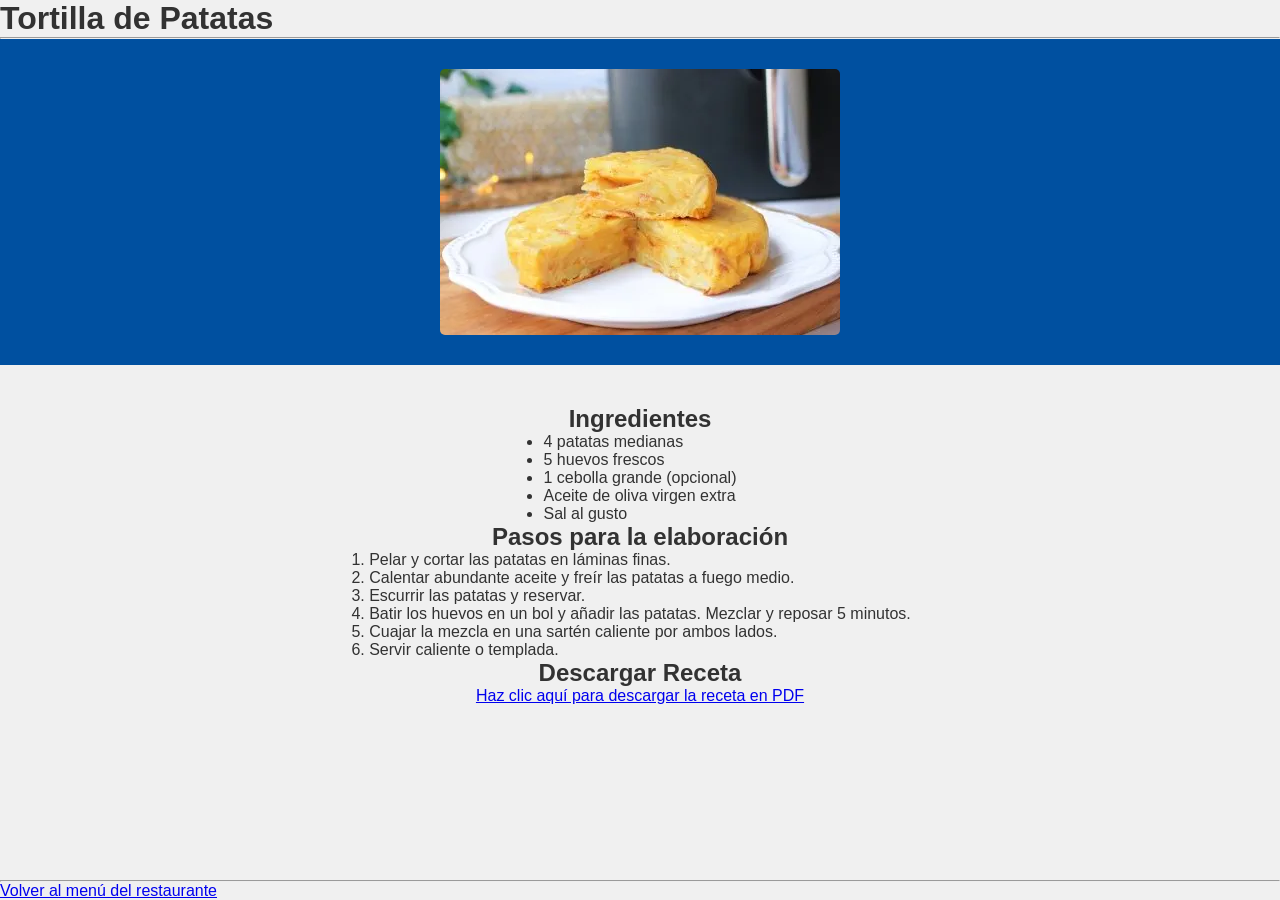
<file: Restaurante/tortillapatatas.html>
<!DOCTYPE html>
<html lang="es">
<head>
    <link rel="stylesheet" href="css/styles.css">
    <meta charset="UTF-8">
    <meta name="author" content="Oscar Cas">
    <meta name="description" content="Receta de Tortilla de Patatas del Bar La Estrella">
    <meta name="keywords" content="receta, tortilla, patatas, cocina, bar la estrella">
    <link rel="icon" href="img/favicon.png" type="image/png">
    <title>Tortilla de Patatas - Bar La Estrella</title>
</head>
<body>

    <header>
        <h1>Tortilla de Patatas</h1>
        <hr>
    </header>

    <nav>
        <img src="img/tortilla.png" alt="Tortilla de patatas recién hecha" width="400">
    </nav>

    <main>
        <h2>Ingredientes</h2>
        <ul>
            <li>4 patatas medianas</li>
            <li>5 huevos frescos</li>
            <li>1 cebolla grande (opcional)</li>
            <li>Aceite de oliva virgen extra</li>
            <li>Sal al gusto</li>
        </ul>

        <h2>Pasos para la elaboración</h2>
        <ol>
            <li>Pelar y cortar las patatas en láminas finas.</li>
            <li>Calentar abundante aceite y freír las patatas a fuego medio.</li>
            <li>Escurrir las patatas y reservar.</li>
            <li>Batir los huevos en un bol y añadir las patatas. Mezclar y reposar 5 minutos.</li>
            <li>Cuajar la mezcla en una sartén caliente por ambos lados.</li>
            <li>Servir caliente o templada.</li>
        </ol>

        <h2>Descargar Receta</h2>
        <p>
            <a href="pdf/receta_tortilla.pdf" target="_blank">Haz clic aquí para descargar la receta en PDF</a>
        </p>
    </main>

    <footer>
        <hr>
        <p><a href="index.html">Volver al menú del restaurante</a></p>
    </footer>

</body>
</html>
</file>
<file: css/styles.css>
* {
    margin: 0;
    padding: 0;
    box-sizing: border-box;
}

body {
    font-family: Arial, sans-serif;
    background-color: rgb(240, 240, 240);
    color: rgb(50, 50, 50);
    display: flex;
    flex-direction: column;
    min-height: 100vh;
}

.estilo-cabecera-pie {
    background-color: rgb(0, 102, 204);
    color: white;
    text-align: center;
    padding: 15px;
}

#nombre-alumno {
    font-size: 2em;
    font-weight: bold;
    background: linear-gradient(to right, oklch(80% 0.15 240), oklch(95% 0.05 240));
    -webkit-background-clip: text;
    color: transparent;
}

nav {
    background-color: rgb(0, 80, 160);
    text-align: center;
    padding: 10px;
}

nav ul {
    list-style: none;
    display: flex;
    justify-content: center;
    gap: 20px;
}

nav a {
    color: white;
    text-decoration: none;
    font-weight: bold;
}

nav a:hover {
    text-decoration: underline;
}

main {
    flex: 1;
    display: flex;
    flex-direction: column;
    align-items: center;
    padding: 40px 20px;
    text-align: center;
}


.contenedor-principal {
    background-color: white;
    padding: 30px;
    border-radius: 10px;
    box-shadow: 0 4px 8px rgba(0,0,0,0.1);
    max-width: 800px;
    width: 100%;
}


.logo-inicio {
    max-width: 300px;
    margin-top: 20px;
}
</file>
<file: Formularios/css/styles.css>
* {
    margin: 0;
    padding: 0;
    box-sizing: border-box;
}


body {
    font-family: Arial, sans-serif;
    background-color: rgb(240, 240, 240);
    color: rgb(50, 50, 50);
    display: flex;
    flex-direction: column;
    min-height: 100vh;
}


.estilo-cabecera-pie {
    background-color: rgb(0, 102, 204);
    color: white;
    text-align: center;
    padding: 15px;
}


nav {
    background-color: rgb(0, 80, 160);
    text-align: center;
    padding: 10px;
}

nav ul {
    list-style: none;
    display: flex;
    justify-content: center;
    gap: 20px;
}

nav a {
    color: white;
    text-decoration: none;
    font-weight: bold;
}


main {
    flex: 1;
    display: flex;
    flex-direction: column;
    align-items: center;
    padding: 40px 20px;
}

.contenedor-principal {
    background-color: white;
    padding: 30px;
    border-radius: 10px;
    box-shadow: 0 4px 8px rgba(0,0,0,0.1);
    max-width: 800px;
    width: 100%;
    text-align: left;
}


form {
    margin-top: 20px;
}

fieldset {
    margin-bottom: 20px;
    padding: 15px;
    border: 1px solid rgb(200, 200, 200);
}

legend {
    font-weight: bold;
    color: rgb(0, 80, 160);
}

label {
    display: inline-block;
    margin-bottom: 10px;
}

input[type="text"], input[type="email"], input[type="tel"], input[type="date"], input[type="time"], input[type="number"], select, textarea {
    width: 100%;
    padding: 8px;
    margin-top: 5px;
    border: 1px solid rgb(180, 180, 180);
    border-radius: 4px;
}

input[type="submit"], input[type="reset"] {
    background-color: rgb(0, 102, 204);
    color: white;
    padding: 10px 20px;
    border: none;
    border-radius: 4px;
    cursor: pointer;
    margin-top: 10px;
}

input[type="submit"]:hover, input[type="reset"]:hover {
    background-color: rgb(0, 80, 160);
}
</file>
<file: horario/css/styles.css>
* {
    margin: 0;
    padding: 0;
    box-sizing: border-box;
}


body {
    font-family: Arial, sans-serif;
    background-color: rgb(240, 240, 240);
    color: rgb(50, 50, 50);
    display: flex;
    flex-direction: column;
    min-height: 100vh;
}


.estilo-cabecera-pie {
    background-color: rgb(0, 102, 204);
    color: white;
    text-align: center;
    padding: 15px;
}


nav {
    background-color: rgb(0, 80, 160);
    text-align: center;
    padding: 10px;
}

nav ul {
    list-style: none;
    display: flex;
    justify-content: center;
    gap: 20px;
}

nav a {
    color: white;
    text-decoration: none;
    font-weight: bold;
}


main {
    flex: 1;
    display: flex;
    flex-direction: column;
    align-items: center;
    padding: 40px 20px;
}

.contenedor-principal {
    background-color: white;
    padding: 30px;
    border-radius: 10px;
    box-shadow: 0 4px 8px rgba(0,0,0,0.1);
    max-width: 800px;
    width: 100%;
}


table {
    border-collapse: collapse;
    width: 100%;
    margin-top: 20px;
}

th, td {
    border: 1px solid rgb(200, 200, 200);
    padding: 10px;
    text-align: center;
}


.modulo-programacion { background-color: rgb(255, 99, 71); color: white; }
.modulo-sistemas { background-color: oklch(70% 0.15 150); color: white; }
.modulo-basesdatos { background-color: rgb(100, 149, 237); color: white; }
.modulo-entornos { background-color: oklch(75% 0.15 80); color: black; }
.modulo-ipe { background-color: rgb(147, 112, 219); color: white; }
.modulo-digitalizacion { background-color: oklch(85% 0.1 100); color: black; }
.modulo-sostenibilidad { background-color: rgb(60, 179, 113); color: white; }
.modulo-lenguajes { background-color: oklch(65% 0.2 30); color: white; }
.modulo-recreo { background-color: rgb(255, 105, 180); color: white; font-weight: bold; }
</file>
<file: Restaurante/css/styles.css>
* {
    margin: 0;
    padding: 0;
    box-sizing: border-box;
}

body {
    font-family: Arial, sans-serif;
    background-color: rgb(240, 240, 240);
    color: rgb(50, 50, 50);
    display: flex;
    flex-direction: column;
    min-height: 100vh;
}

.estilo-cabecera-pie {
    background-color: rgb(0, 102, 204);
    color: white;
    text-align: center;
    padding: 15px;
}

nav {
    background-color: rgb(0, 80, 160);
    text-align: center;
    padding: 10px;
}

nav ul {
    list-style: none;
    display: flex;
    justify-content: center;
    gap: 20px;
    flex-wrap: wrap;
}

nav a {
    color: white;
    text-decoration: none;
    font-weight: bold;
}

/* CONTENIDO PRINCIPAL */
main {
    flex: 1;
    display: flex;
    flex-direction: column;
    align-items: center;
    padding: 40px 20px;
}

.contenedor-principal {
    background-color: white;
    padding: 30px;
    border-radius: 10px;
    box-shadow: 0 4px 8px rgba(0,0,0,0.1);
    max-width: 800px;
    width: 100%;
    text-align: left;
}

/* LISTA DE RECETAS */
.lista-recetas {
    list-style: none;
    padding: 0;
    text-align: center;
}

.lista-recetas li {
    margin: 10px 0;
    font-size: 1.2em;
}

.lista-recetas a {
    text-decoration: none;
    color: rgb(0, 102, 204);
}

.lista-recetas a:hover {
    text-decoration: underline;
}

/* IMÁGENES */
img {
    max-width: 100%;
    height: auto;
    border-radius: 5px;
    display: block;
    margin: 20px auto;
}
</file>
